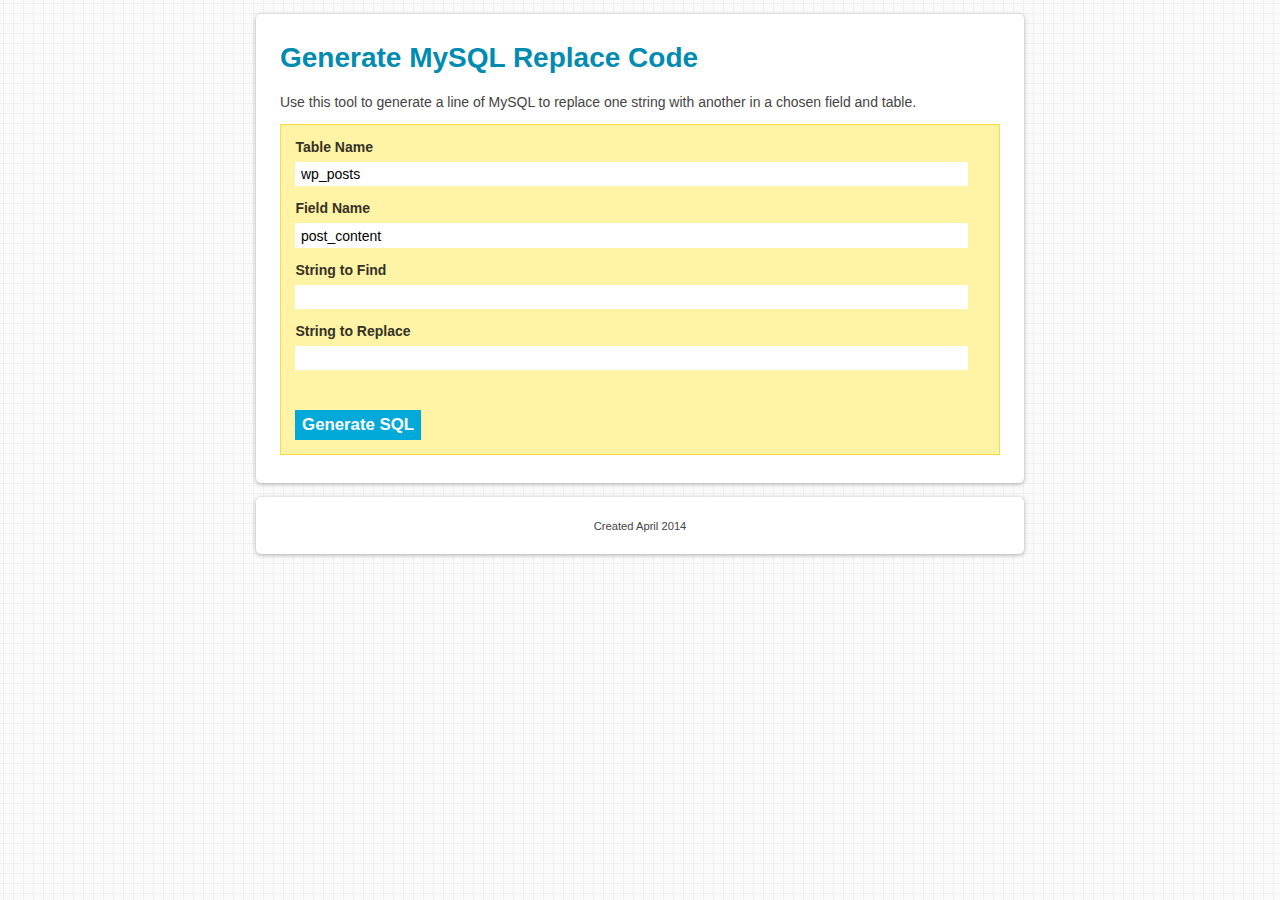
<file: mysql-replace/index.html>
<!DOCTYPE html>
<html>
<head>
	<meta http-equiv="Content-type" content="text/html;charset=UTF-8" />
	
	<title>Generate MySQL Replace Code</title>
	
	<!-- iOS options -->
	<link rel="apple-touch-icon" href="../images/harmonicnw_logo_orangebg_144x144"/>
	
	<!-- OpenGraph tags -->
	<meta property="og:type" content="website" />
	<meta property="og:image" content="../images/harmonicnw_logo_orangebg_144x144" />
	<meta property="og:description" content="" />
	<meta property="og:locale" content="en_US" />
	<meta property="og:site_name" content="Harmonic Northwest" />
	
	<link rel="shortcut icon" type="image/png" href="../images/favicon_harmonicnw.png" />
	
	<link rel="stylesheet" media="screen" href="../css/style.css" /><!-- tools template styles -->
	<link rel="stylesheet" media="screen" href="css/style.css" />
	
	<script type="text/javascript" src="js/jquery-1.11.0.min.js"></script>
	<script type="text/javascript" src="js/jquery.validate.js"></script>
	<script type="text/javascript" src="js/scripts.js"></script>
</head>
<body>

<section class="intro">
	<div class="wrapper">
		<div class="wrapper2">
			<h1>Generate MySQL Replace Code</h1>
			<p>Use this tool to generate a line of MySQL to replace one string with another in a chosen field and table.</p>
			
			<div id="generator" class="box">
				<div class="box2">
					
					<form id="replace">
						<ul>
							<li>
								<label for="tableName">Table Name</label>
								<input id="tableName" name="tableName" type="text" />
							</li>
							<li>
								<label for="fieldName">Field Name</label>
								<input id="fieldName" name="tableName" type="text" />
							</li>
							<li>
								<label for="stringToFind">String to Find</label>
								<input id="stringToFind" name="stringToFind" type="text" />
							</li>
							<li>
								<label for="stringToReplace">String to Replace</label>
								<input id="stringToReplace" name="stringToReplace" type="text" />
							</li>
							<li>
								<input id="types" name="types" type="hidden" />
								<input type="submit" value="Generate SQL" />
							</li>
						</ul>
					</form>
					
					<br style="clear:both" />
				</div>
			</div>
			
			<code id="results" style="display:none"></code>
		</div>
	</div>
</section>

<footer>
	<div class="wrapper">
		<div class="wrapper2">
			
			<p>Created April 2014</p>
			
		</div>
	</div>
</footer>

</div>

</body>
</html>
</file>
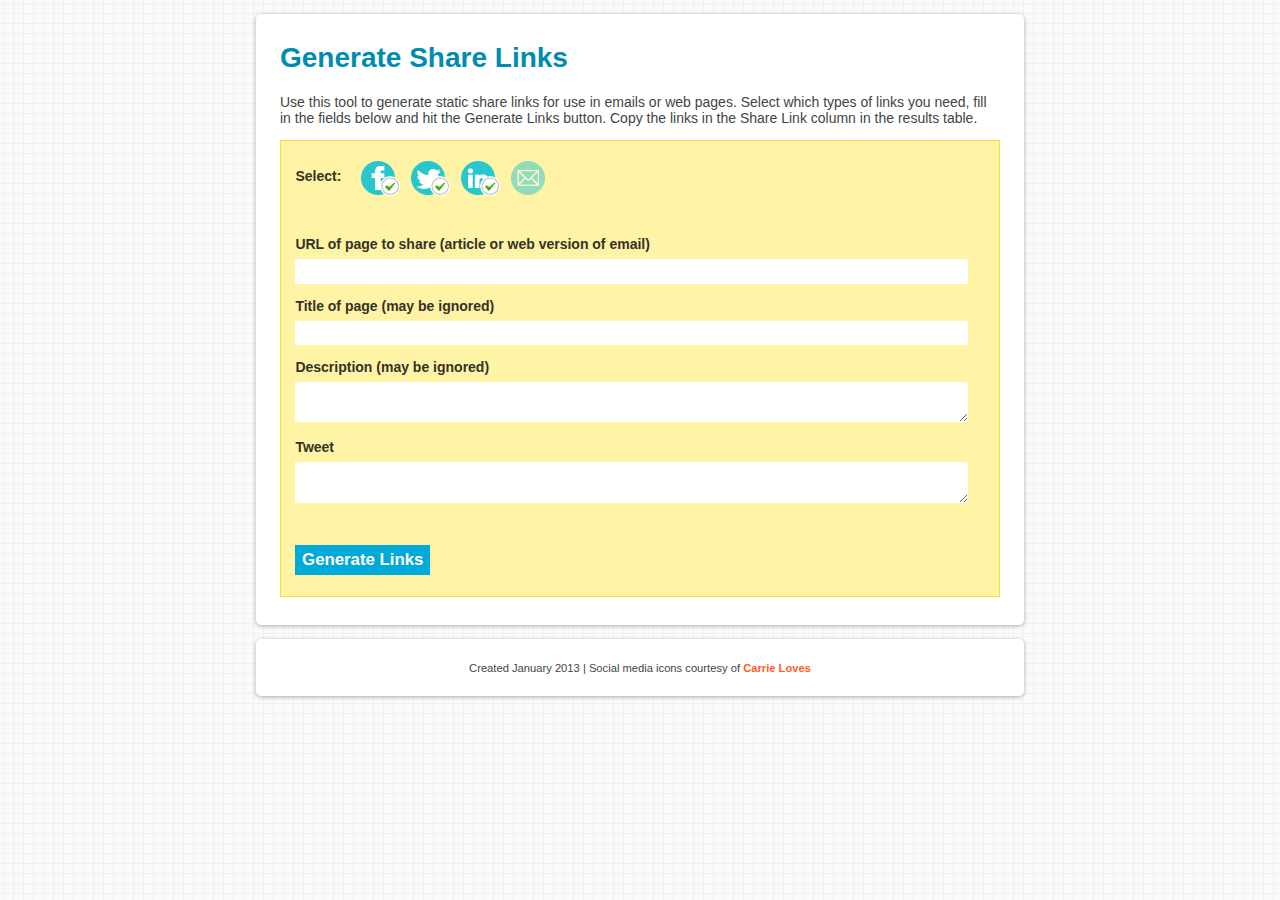
<file: sharelinks/index.html>
<!DOCTYPE html>
<html>
<head>
	<meta http-equiv="Content-type" content="text/html;charset=UTF-8" />
	
	<title>Share Link Generator</title>
	
	<!-- iOS options -->
	<link rel="apple-touch-icon" href="../images/harmonicnw_logo_orangebg_144x144"/>
	
	<!-- OpenGraph tags -->
	<meta property="og:type" content="website" />
	<meta property="og:image" content="../images/harmonicnw_logo_orangebg_144x144" />
	<meta property="og:description" content="" />
	<meta property="og:locale" content="en_US" />
	<meta property="og:site_name" content="Harmonic Northwest" />
	
	<link rel="shortcut icon" type="image/png" href="../images/favicon_harmonicnw.png" />
	
	<link rel="stylesheet" media="screen" href="../css/style.css" /><!-- tools template styles -->
	<link rel="stylesheet" media="screen" href="css/style.css" />
	
	<script type="text/javascript" src="js/jquery-1.9.0.min.js"></script>
	<script type="text/javascript" src="js/jquery.validate.js"></script>
	<script type="text/javascript" src="js/scripts.js"></script>
</head>
<body>

<section class="intro">
	<div class="wrapper">
		<div class="wrapper2">
			<h1>Generate Share Links</h1>
			<p>Use this tool to generate static share links for use in emails or web pages. Select which types of links you need, fill in the fields below and hit the Generate Links button. Copy the links in the Share Link column in the results table.</p>
			
			<p class="toggleGenerator" style="display:none"><a href="#">Show Link Generator &#187;</a></p>
			
			<div id="generator" class="box">
				<div class="box2">				
					<div class="linkTypeSelectWrapper">
						<div class="label">Select:</div>
						<ul class="linkTypeSelect">
							<li class="facebook"><a href="#"><img src="images/spacer.png" alt="" width="40" height="36" /></a></li>
							<li class="twitter"><a href="#"><img src="images/spacer.png" alt="" width="40" height="36" /></a></li>
							<li class="linkedin"><a href="#"><img src="images/spacer.png" alt="" width="40" height="36" /></a></li>
							<li class="email"><a href="#"><img src="images/spacer.png" alt="" width="40" height="36" /></a></li>
						</ul>
					</div>
					
					<form id="shareInfo">
						<div class="row rowUrl">
							<label for="url">URL of page to share (article or web version of email)</label>
							<input id="url" name="url" type="text" />
						</div>
						<div class="row rowTitle">
							<label for="title">Title of page (may be ignored)</label>
							<input id="title" name="title" type="text" />
						</div>
						<div class="row rowDescription">
							<label for="description">Description (may be ignored)</label>
							<textarea id="description" name="description" /></textarea>
						</div>
						<div class="row rowTweet">
							<label for="tweet">Tweet</label>
							<textarea id="tweet" name="tweet" /></textarea>
						</div>
						<div class="row rowTo">
							<label for="to">Email To</label>
							<input id="to" name="to" type="text" />
						</div>
						<div class="row rowSubject">
							<label for="subject">Email Subject</label>
							<input id="subject" name="subject" type="text" />
						</div>
						<div class="row rowBody">
							<label for="body">Email Body</label>
							<textarea id="body" name="body"></textarea>
						</div>
						<div class="row rowButtons">
							<input id="types" name="types" type="hidden" />
							<input type="submit" value="Generate Links" />
						</div>
					</form>
					
					<br style="clear:both" />
				</div>
			</div>
			
			<div class="results"></div>
		</div>
	</div>
</section>

<footer>
	<div class="wrapper">
		<div class="wrapper2">
			
			<p>Created January 2013 | Social media icons courtesy of <a href="http://www.carrieloves.com/2012/12/free-social-media-icons-updated/" target="_blank">Carrie Loves</a></a></p>
			
		</div>
	</div>
</footer>

</div>

</body>
</html>
</file>
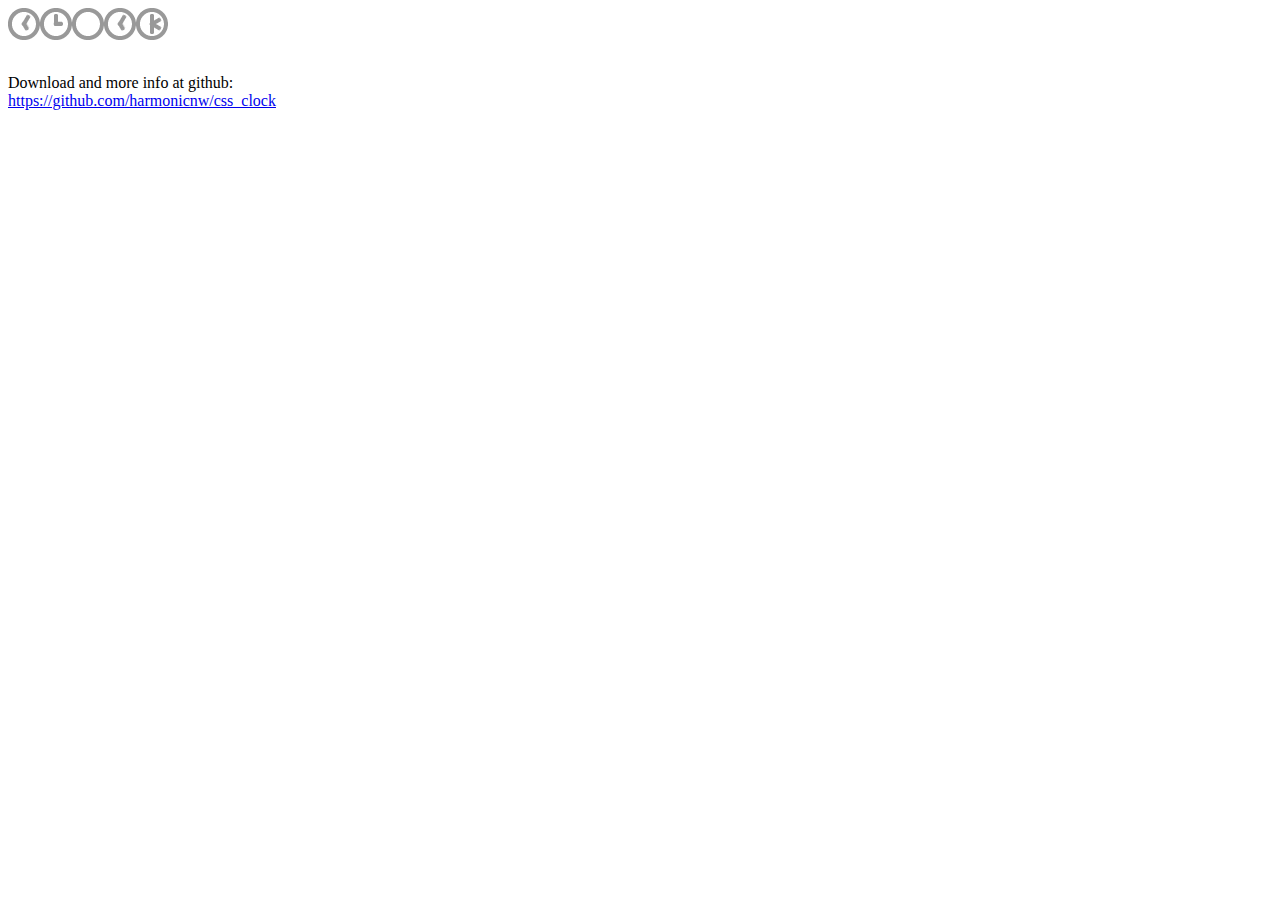
<file: cssclock/cssclock.html>
<!DOCTYPE html>
<html>
<head>
	<title>Simple CSS Clock Icon</title>
	
	<link rel="stylesheet" media="screen" href="css/style.css" /><!-- my template styles -->
</head>
<body>
		
<div class="clock">
	<div class="m m-5"></div>
	<div class="h h-5"></div>
</div>

<div class="clock">
	<div class="m m-0"></div>
	<div class="h h-3"></div>
</div>

<div class="clock">
	<!--<div class="m m-0"></div>
	<div class="h h-0"></div>-->
</div><!-- look ma, no hands! -->

<div class="clock">
	<div class="m m-5"></div>
	<div class="h h-5"></div>
</div>

<div class="clock">
	<div class="m m-0"></div>
	<div class="m m-30"></div>
	<div class="m m-10"></div>
	<div class="m m-20"></div>
</div><!-- woah, there are waaaay more minute hands than are appropriate here -->

<br style="clear:both" /><br />

<p>Download and more info at github:<br /><a href="https://github.com/harmonicnw/css_clock">https://github.com/harmonicnw/css_clock</a></p>

</body>
</html>
</file>
<file: css/style.css>
* {
	margin: 0;
	padding: 0;
	}

body {
	background: #fafafa url("../images/bg-grid-f0f0f0.png");
	color: #444;
	font-family: "lucida grande", tahoma, sans-serif;
	font-size: 14px;
	height: 100%;
	width: 100%;
	}
	
html {
	height: 100%;
	width: 100%;
	}
a {
	color: #ff5e26;
	font-weight: bold;
	text-decoration: none;
	
	-webkit-transition: all 0.3s ease;
	-moz-transition: all 0.3s ease;
	-o-transition: all 0.3s ease;
	transition: all 0.3s ease;
	}
a:hover {
	color: #d74411;
	}
a img {
	border: none;
	}
	
code {
	background: #f0f0f0;
	border: 1px solid #ddd;
	box-sizing: border-box;
	clear: both;
	display: block;
	float: left;
	margin: 1em 0;
	padding: 10px;
	width: 100%;
}
	
h1 {
	color: #008bb1;
	font-size: 2em;
	margin: 0.7em 0;
	}
h2 {
	color: #008bb1;
	font-size: 1.4em;
	margin: 0.7em 0;
	}
h3 {
	color: #008bb1;
	font-size: 1.2em;
	margin: 0.7em 0;
	}
	
p {
	margin: 1em 0;
	}
	
form input[type=text],
form input[type=password],
form textarea {
	background: #eee;
	border: none;
	color: #222;
	font-family: "lucida grande", tahoma, sans-serif;
	font-size: 1em;
	padding: 0.3em 0.4em;
	width: 96%;
	}
form input[type=submit],
form input[type=button],
a.btn {
	background: #00a9d7;
	border: none;
	clear: both;
	color: #fff;
	cursor: pointer;
	display: block;
	float: left;
	font-family: "lucida grande", tahoma, sans-serif;
	font-size: 1.2em;
	font-weight: bold;
	margin: 1.5em 0.5em 0 0;
	padding: 0.3em 0.4em;
	width: auto;
	
	-webkit-transition: all 0.3s ease;
	-moz-transition: all 0.3s ease;
	-o-transition: all 0.3s ease;
	transition: all 0.3s ease;
	}
form input[type=submit]:hover,
form input[type=button]:hover,
a.btn:hover {
	background: #008bb1;
	}
form label {
	display: block;
	font-weight: bold;
	margin: 0 0 0.5em;
	}
form li {
	list-style: none;
	margin-bottom: 1em;
	}
form .row {
	clear: both;
	float: left;
	margin: 0.5em 0;
	width: 100%;
	}
	

footer {
	clear: both;
	float: left;
	font-size: 0.8em;
	margin: 0 0 1em;
	width: 100%;
	}
footer p {
	text-align: center;
	}	

section {
	clear: both;
	float: left;
	margin: 1em 0;
	width: 100%;
	}
	
table td {
	background: #f7f7f7;
	border-bottom: 2px solid #fff;
	padding: 0.3em;
	}

table .alt td {
	background: #e7e7e7;
	}
	
.box {
	color: #343225;
	clear: both;
	float: left;
	width: 100%;
	}
.box hr {
	border-top: 1px solid #ccc;
	border-right: none;
	border-bottom: none;
	border-left: none;
	clear: both;
	display: block;
	font-size: 0.1em;
	height: 1px;
	line-height: 0.1em;
	margin: 10em 0;
	}
.box2 {
	background: #fff3a6;
	border: 1px solid #ffd940;
	padding: 2%;
	}
.box2 form input[type=text],
.box2 form input[type=password],
.box2 form textarea {
	background: #fff;
	color: #000;
	}
	
.wrapper {
	margin: 0 auto;
	max-width: 800px;
	}
.wrapper2 {
	background: #fff;
	border-radius: 5px;
	box-shadow: 0px 1px 4px #aaa;
	clear: both;
	float: left;
	margin: 0 2%;
	padding: 2em 3%;
	width: 90%;
	}
.wrapper2 > :first-child {
	margin-top: 0;
	}
.wrapper2 > :last-child {
	margin-bottom: 0;
	}
</file>
<file: mysql-replace/css/style.css>
/* global rules */

/* end global rules */
</file>
<file: sharelinks/css/style.css>
/* global rules */

/* end global rules */



label.error {
	color: #d00;
	}
	
.linkTypeSelect {
	clear: none;
	float: left;
	width: auto;
	}
.linkTypeSelect li {	
	background-position: left center;
	background-size: 36px 36px;
	background-repeat: no-repeat;
	clear: none;
	float: left;
	font-size: 0.1em;
	line-height: 0.1em;
	list-style: none;
	margin: 5px;
	opacity: 0.5;
	width: auto;
	}
.linkTypeSelect li.active {
	opacity: 1;
	}
.linkTypeSelect li.active a img {
	background: url(../images/icon-check.png) no-repeat right bottom;
	background-size: 50%;
	}
.linkTypeSelect li.email {
	background-image: url('../images/email.png');
	}
.linkTypeSelect li.facebook {
	background-image: url('../images/facebook.png');
	}
.linkTypeSelect li.linkedin {
	background-image: url('../images/linkedin.png');
	}
.linkTypeSelect li.twitter {
	background-image: url('../images/twitter.png');
	}
.linkTypeSelectWrapper {
	clear: both;
	float: left;
	margin-bottom: 2em;
	width: 100%;
	}
.linkTypeSelectWrapper .label {
	clear: left;
	float: left;
	font-weight: bold;
	margin: 13px 1em 0 0;
	width: auto;
	}
	
.resultsTable {
	clear: both;
	float: left;
	margin: 1em 0;
	width: 100%;
	}
.resultsTable td.demo {
	text-align: center;
	width: 14.5%;
	}
.resultsTable td.link {
	-ms-word-break: break-all;
    word-break: break-all;
    word-break: break-word; /* Non standard for webkit */
	-webkit-hyphens: auto;
   	-moz-hyphens: auto;
   	hyphens: auto;
	
	word-wrap: break-word;
	width: 77%;
	}
.resultsTable td.service {
	background-position: center center;
	background-size: 36px 36px;
	background-repeat: no-repeat;
	min-height: 36px;
	width: 8%;
	}
.resultsTable tr.email td.service {
	background-image: url('../images/email.png');
	}
.resultsTable tr.facebook td.service {
	background-image: url('../images/facebook.png');
	}
.resultsTable tr.linkedin td.service {
	background-image: url('../images/linkedin.png');
	}
.resultsTable tr.twitter td.service {
	background-image: url('../images/twitter.png');
	}
</file>
<file: cssclock/css/style.css>
.clock {
	background: url('../images/clock-circle.png') no-repeat center center;
	clear: none;
	float: left;
	font-size: 0.1em;
	height: 32px;
	line-height: 0.1em;
	position: relative;
	width: 32px;
	}
.clock .h {
	background: url('../images/clock-hour.png') no-repeat center center;
	height: 32px;
	left: 0;
	position: absolute;
	top: 0;
	width: 32px;
	}
.clock .m {
	background: url('../images/clock-minute.png') no-repeat center center;
	height: 32px;
	left: 0;
	position: absolute;
	top: 0;
	width: 32px;
	}
.clock .h-1, .clock .m-5 {
	-webkit-transform: rotate(30deg);
	-moz-transform: rotate(30deg);
	-ms-transform: rotate(30deg);
	-o-transform: rotate(30deg);
	transform: rotate(30deg);
	}
.clock .h-2, .clock .m-10 {
	-webkit-transform: rotate(60deg);
	-moz-transform: rotate(60deg);
	-ms-transform: rotate(60deg);
	-o-transform: rotate(60deg);
	transform: rotate(60deg);
	}
.clock .h-3, .clock .m-15 {
	-webkit-transform: rotate(90deg);
	-moz-transform: rotate(90deg);
	-ms-transform: rotate(90deg);
	-o-transform: rotate(90deg);
	transform: rotate(90deg);
	}
.clock .h-4, .clock .m-20 {
	-webkit-transform: rotate(120deg);
	-moz-transform: rotate(120deg);
	-ms-transform: rotate(120deg);
	-o-transform: rotate(120deg);
	transform: rotate(120deg);
	}
.clock .h-5, .clock .m-25 {
	-webkit-transform: rotate(150deg);
	-moz-transform: rotate(150deg);
	-ms-transform: rotate(150deg);
	-o-transform: rotate(150deg);
	transform: rotate(150deg);
	}
.clock .h-6, .clock .m-30 {
	-webkit-transform: rotate(180deg);
	-moz-transform: rotate(180deg);
	-ms-transform: rotate(180deg);
	-o-transform: rotate(180deg);
	transform: rotate(180deg);
	}
.clock .h-7, .clock .m-35 {
	-webkit-transform: rotate(210deg);
	-moz-transform: rotate(210deg);
	-ms-transform: rotate(210deg);
	-o-transform: rotate(210deg);
	transform: rotate(210deg);
	}
.clock .h-8, .clock .m-40 {
	-webkit-transform: rotate(240deg);
	-moz-transform: rotate(240deg);
	-ms-transform: rotate(240deg);
	-o-transform: rotate(240deg);
	transform: rotate(240deg);
	}
.clock .h-9, .clock .m-45 {
	-webkit-transform: rotate(270deg);
	-moz-transform: rotate(270deg);
	-ms-transform: rotate(270deg);
	-o-transform: rotate(270deg);
	transform: rotate(270deg);
	}
.clock .h-10, .clock .m-50 {
	-webkit-transform: rotate(300deg);
	-moz-transform: rotate(300deg);
	-ms-transform: rotate(300deg);
	-o-transform: rotate(300deg);
	transform: rotate(300deg);
	}
.clock .h-11, .clock .m-55 {
	-webkit-transform: rotate(330deg);
	-moz-transform: rotate(330deg);
	-ms-transform: rotate(330deg);
	-o-transform: rotate(330deg);
	transform: rotate(330deg);
	}
</file>
